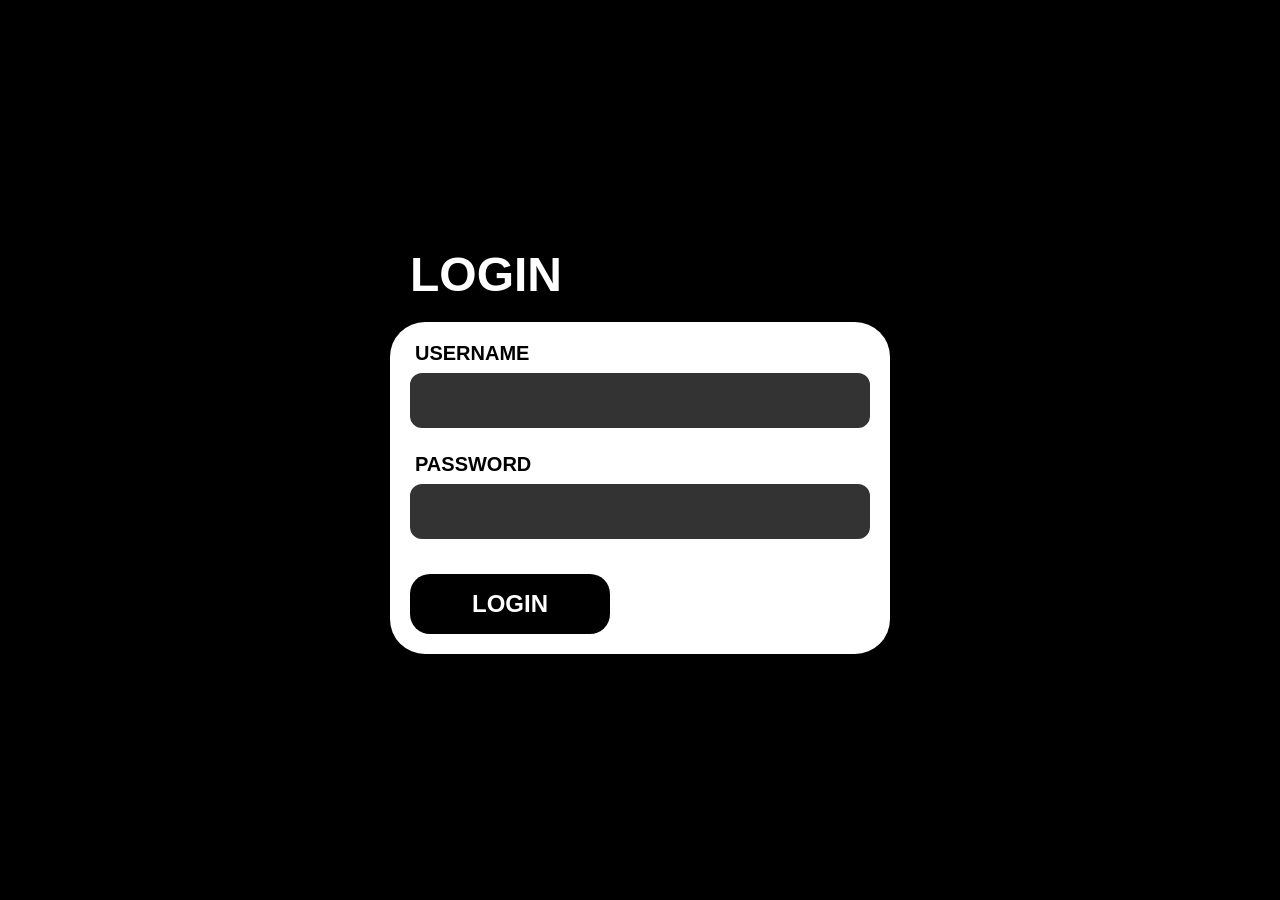
<file: login.html>
<!DOCTYPE html>
<html lang="ru">
<head>
    <meta charset="UTF-8">
    <meta name="viewport" content="width=device-width, initial-scale=1.0">
    <title>Login</title>
    <link rel="stylesheet" href="style.css">
</head>
<body>

<div class="login-container">
    <h1 class="login-title">LOGIN</h1>

    <form class="login-box" id="loginForm">
        
        <div class="input-group">
            <label for="login">USERNAME</label>
            <input type="text" name="login" id="login" autocomplete="username">
        </div>

        <div class="input-group">
            <label for="password">PASSWORD</label>
            <input type="password" name="password" id="password" autocomplete="current-password">
        </div>

        <button type="submit" class="login-btn" id="loginBtn">
            LOGIN
        </button>
    </form>
</div>

<script src="login.js" defer></script>

</body>
</html>
</file>
<file: style.css>
* {
    box-sizing: border-box;
}

body {
    min-height: 100vh;
    margin: 0;
    padding: 20px; 
    background: #000;
    font-family: "Arial Black", "Helvetica Neue", sans-serif; 
    color: white;
    display: flex;
    flex-direction: column;
    align-items: center;
    justify-content: center;
}

.login-container {
    width: 100%;
    max-width: 500px; 
    display: flex;
    flex-direction: column;
    gap: 20px; 
}

.login-title {
    font-size: 48px;
    margin: 0;
    margin-left: 20px;
    text-transform: uppercase;
    font-size: clamp(32px, 8vw, 48px); 
}

.login-box {
    background: white;
    color: black;
    width: 100%;
    padding: 20px;
    border-radius: 35px;
    display: flex;
    flex-direction: column;
    gap: 25px; 
}

.input-group {
    display: flex;
    flex-direction: column;
    gap: 8px;
}

.input-group label {
    font-size: 20px;
    font-weight: bold;
    margin-left: 5px;
}

.input-group input {
    width: 100%;
    height: 55px; 
    background: #333;
    border: 2px solid #333;
    border-radius: 12px;
    padding: 0 15px;
    font-size: 18px;
    color: white;
    outline: none;
    transition: border-color 0.3s, background 0.3s;
}

.input-group input:focus {
    background: #000;
    border-color: #555;
}

.login-btn {
    margin-top: 10px;
    width: 100%; 
    max-width: 200px; 
    height: 60px;
    background: #000;
    color: white;
    font-size: 24px;
    font-weight: bold;
    border: none;
    border-radius: 20px;
    cursor: pointer;
    align-self: flex-start; 
    transition: transform 0.1s, opacity 0.3s;
}

.login-btn:active {
    transform: scale(0.98);
}

.login-btn:disabled {
    opacity: 0.7;
    cursor: not-allowed;
}

@media (max-width: 768px) {
    .login-box {
        border-radius: 25px;
    }
    
    .login-title {
        margin-left: 20px;
    }
}

@media (max-width: 480px) {
    body {
        padding: 15px;
    }

    .login-box {
        border-radius: 20px;
        gap: 20px;
    }

    .input-group label {
        font-size: 16px;
    }

    .input-group input {
        height: 50px;
        font-size: 16px;
    }

    .login-btn {
        width: 100%; 
        max-width: none; 
        height: 55px;
        font-size: 20px;
    }
}
</file>
